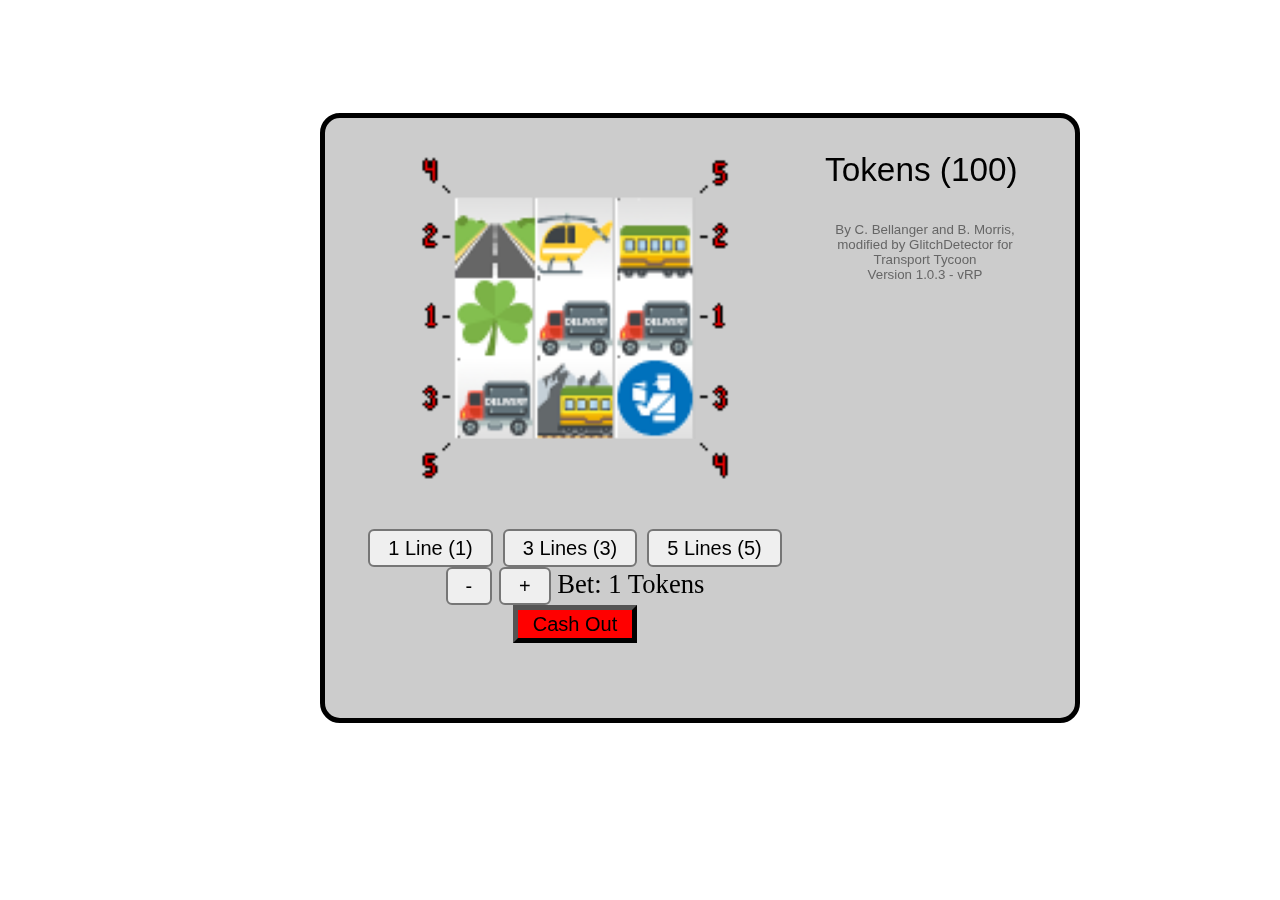
<file: gd_slots_vrp/index.html>
<html>
    <head>
        <title>Transport Tycoon Slots</title>
        <script type="text/javascript" src="slots.js"></script>
        <link rel="stylesheet" type="text/css" href="slots.css" />
    </head>
    <body>
        <div id="wrap">
            <div id="game">
                <canvas id="slots" width="160" height="160"></canvas>
                <br/>
                <button id="line1" type="button" onclick="spin(1);">1 Line (1)</button>
                <button id="line3" type="button" onclick="spin(3);">3 Lines (3)</button>
                <button id="line5" type="button" onclick="spin(5);">5 Lines (5)</button>
                <br/>
				<span id="betMenu">
					<button type="button" onclick="changeBet(-1);">-</button>
					<button type="button" onclick="changeBet(1);">+</button>
					<span>Bet: 
						<span id="bet">1</span> Tokens
					</span>
				</span>
                <br/>
                <button type="button" onclick="cashOut();" style="background-color:red;color:black;">Cash Out</button>
            </div>
            <div id="info">
                <p id="credits"></p>
                <p id="log"></p>
            </div>
            <div id="attribution">
				By C. Bellanger and B. Morris, modified by GlitchDetector for Transport Tycoon
				<br/>
				Version 1.0.3 - vRP
            </div>
        </div>
        <script type="text/javascript">
      init();
    </script>
    </body>
</html>
</file>
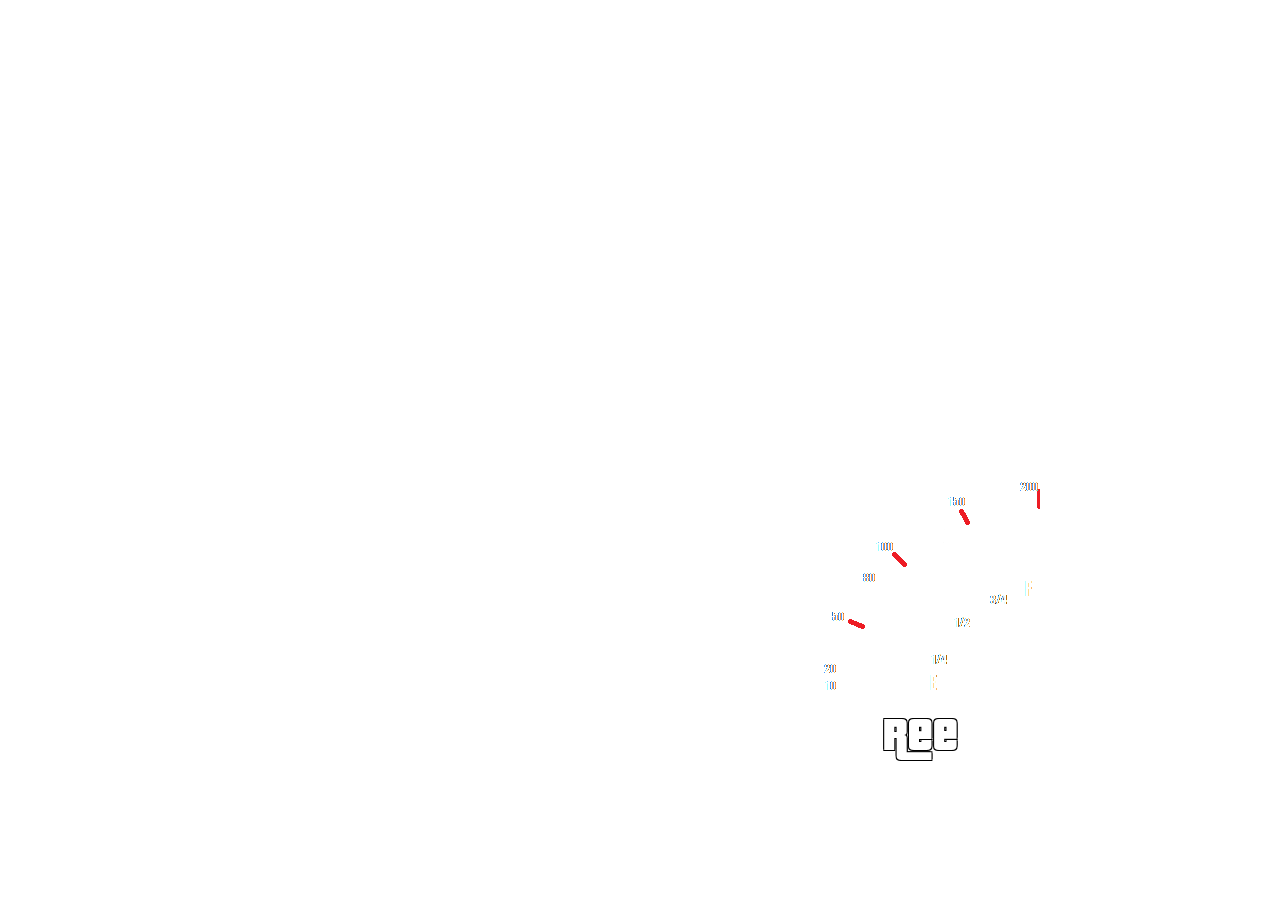
<file: gd_speedometer/ui.html>
<head>
	<link rel="stylesheet" href="https://fonts.googleapis.com/css?family=Roboto:light,regular,medium,thin,italic,mediumitalic,bold" title="roboto">
	<script src="https://ajax.googleapis.com/ajax/libs/jquery/3.2.1/jquery.min.js"></script>
	<!--<script src="nui://game/ui/jquery.js" type="text/javascript"></script>-->
	<script>
		
		var USE_75_PERCENT_FUEL_METER_LIMIT = true; // CHANGE TO FALSE TO SHOW ALL DAMAGE ON FUEL GAUGUE INSTEAD OF 75-100%;
		
		// The infamous lengthdir functions from GameMaker, now in JavaScript form!
		Lengthdir = {};
		Lengthdir.x = function(len, dir) {
			return Math.cos(dir * (Math.PI / 180)) * len;
		}
		Lengthdir.y = function(len, dir) {
			return Math.sin(dir * (Math.PI / 180)) * len;
		}

		var previousSpeed = 0;
		var previousFuel = 75;
		var speedometerSize = 240;
		
		// Speedometer
		function setSpeed(speed) {
			var ctx = document.getElementById("needle").getContext("2d");
			
			var ang = (90 / 200) * Math.min(Math.max(0,speed),200);
			//ang = Math.min(Math.max(ang,0),90);
			ctx.beginPath();
			ctx.moveTo(speedometerSize - Lengthdir.x(120,ang), speedometerSize - Lengthdir.y(120,ang));
			ctx.lineTo(speedometerSize - Lengthdir.x(180,ang), speedometerSize - Lengthdir.y(180,ang));
			ctx.lineWidth = 4;
			ctx.strokeStyle = "#CC0000";
			ctx.stroke();
			previousSpeed = speed;
			document.getElementById("speedtext").innerHTML = "" + Math.floor(speed) + " MPH";
		}
		
		// Fuel meter (75-100) (Made for server with 85% vehicle health breakdown)
		function setFuel(fuel) {
			var ctx = document.getElementById("needle").getContext("2d");
			
			var ang = (90 / 100) * Math.min(Math.max(0,fuel),100);
			if (USE_75_PERCENT_FUEL_METER_LIMIT) {
				ang = (90 / 25) * Math.min(Math.max(0,fuel-75),25);
			}
			//ang = Math.min(Math.max(ang,0),90);
			ctx.beginPath();
			ctx.moveTo(speedometerSize - Lengthdir.x(25,ang), speedometerSize - Lengthdir.y(25,ang));
			ctx.lineTo(speedometerSize - Lengthdir.x(85,ang), speedometerSize - Lengthdir.y(85,ang));
			ctx.lineWidth = 4;
			ctx.strokeStyle = "#CC0000";
			ctx.stroke();
			previousFuel = fuel;
		}
		
		function clearNeedle() {
			var ctx = document.getElementById("needle").getContext("2d");
			ctx.clearRect(0,0,speedometerSize,speedometerSize);
		}
		
		function showSpeed() {
			$("#speedometer").css('opacity', 1);
		}
		function hideSpeed() {
			$("#speedometer").css('opacity', 0);
		}

		window.onload = function(e){
		
			// For people with triple or more 1080p monitors, move the speedometer to the middle screen with the same offset as a single 1080p monitor -- Thanks Ronjoe for suggesting!
			var clientWidth = document.body.clientWidth;
			if (clientWidth > 2048*2) {
				var placement = ((clientWidth) / 2) - ((1920/2) - 20);
				$('#speedometer').css('right',placement);
				$('#meter').css('right',placement);
				$('#needle').css('right',placement);
				$('#fuel').css('right',placement);
				$('#speedtext').css('right',placement);
			} else {
				$('#speedometer').css('right',240);
				$('#meter').css('right',240);
				$('#needle').css('right',240);
				$('#fuel').css('right',240);
				$('#speedtext').css('right',240);
			}
			
			// NUI Callback
			window.addEventListener('message', function(event){
				var item = event.data;
				console.log(item);

				if(item.showSpeed == true)
					showSpeed();
				if(item.hideSpeed == true)
					hideSpeed();
				if(item.setSpeed == true) {
					clearNeedle();
					setSpeed(item.speed);
					setFuel(previousFuel);
				}
				if(item.setFuel == true) {
					clearNeedle();
					setFuel(item.fuel);
					setSpeed(previousSpeed);
				}
			})
		}
	</script>

	<style>
		@font-face {
			font-family: pcdown;
			src: url(pdown.ttf);
		}
		
		#speedometer, #meter, #needle, #fuel {
			position: fixed;
			bottom: 200;
		}
		#speedtext {
			font-family: pcdown;
			position: fixed;
			bottom: 140;
			text-align: center;
			width: 240px;
			font-size: 48px;
			color: white;
			text-shadow:
			-1px -1px 0 #000,
			1px -1px 0 #000,
			-1px 1px 0 #000,
			1px 1px 0 #000;  
		}
		
	</style>
</head>

<body>
	<div id="speedometer">
		<div id="speedtext">Ree</div>
		<img id="meter" src="meter.png" width="240" height="240">
		<canvas id="needle" width="240" height="240">
		<canvas id="fuel" width="240" height="240">
		<div id="speed" />
	</div>
</body>
</file>
<file: gd_slots_vrp/slots.css>
body {
  padding: 0;
  width: 50%;
  height: 75%;
  overflow: auto;
  margin: auto;
  position: absolute;
  top: 0; left: 0; bottom: 0; right: 0;
}

#wrap {
  display: block;
  position: relative;
  margin: auto;
  width: 300px;
  height: 240px;
  overflow: hidden;
  background-color: #cccccc;
  background-image: url("images/background.png");
  background-position: 20px 0px;
  background-repeat: no-repeat;
  border: 2px solid black;
  border-radius: 8px;
  zoom: 2.5;
}

#game {
  width: 200px;
  float: left;
  text-align: center;
}

#game div {
	font-size: 10pt;
}
#game input {
	width: 40px;
}

button {
  font-size: 6pt;
}

#info {
  top: 20px;
  left: 200px;
  width: 100px;
  text-align: left;
  font-size: 9pt;
  float: right;
  font-family: arial, helvetica, sans-serif;
}

#betMenu {
  font-size: 8pt;	
}

#credits {
  font-size: 10pt;
}

#log {
  color: #666666;
}

#attribution {
  text-align: center;
  vertical-align: bottom;
  width: 280px;
  font-size: 4pt;
  color: #666666;
  font-family: arial, helvetica, sans-serif;
  margin-top: 20px;
}

#attribution a {
  color: #6666ff;
}
</file>
